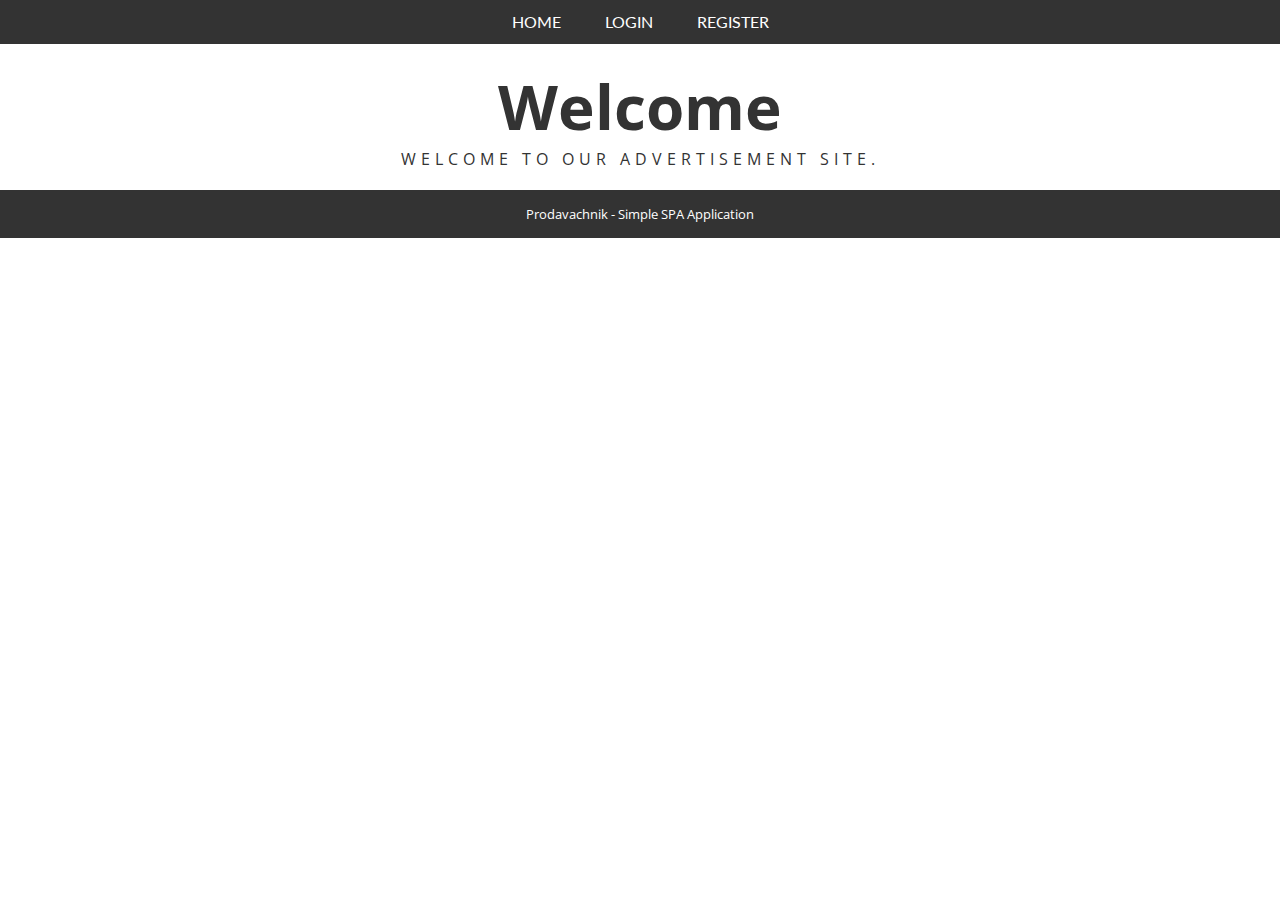
<file: 4.1 Exam Prep/index.html>
<!DOCTYPE html>
<html>
<head>
    <title>Prodavachnik</title>
    <script src="scripts/jquery-3.1.1.min.js"></script>
    <script src="scripts/prodavachnik.js"></script>
    <link rel="stylesheet" type="text/css" href="styles/prodavachnik.css" />
    <link href="https://fonts.googleapis.com/css?family=Lato|Open+Sans" rel="stylesheet">
</head>

<body>
<header id="menu" class="menu">
    <a href="#" id="linkHome" class="menu-item" >Home</a>
    <a href="#" id="linkLogin" class="menu-item">Login</a>
    <a href="#" id="linkRegister" class="menu-item">Register</a>
    <a href="#" id="linkListAds" class="menu-item">List Advertisements</a>
    <a href="#" id="linkCreateAd" class="menu-item">Create Advertisement</a>
    <a href="#" id="linkLogout" class="menu-item">Logout</a>
    <span id="loggedInUser" class="menu-item"></span>
    <div></div>
</header>

<main>
    <section id="loadingBox" class="loadingBox">Loading ...</section>

    <section id="infoBox" class="infoBox">Info</section>

    <section id="errorBox" class="errorBox">Error</section>

    <section id="viewHome" class="viewHome">
        <h1 class="title">Welcome</h1>
        <p class="body-text">Welcome to our advertisement site.</p>
    </section>

    <section id="viewLogin" class="viewLogin">
        <h1 class="titleForm">Please login</h1>
        <form id="formLogin" class="form">
            <div>Username:</div>
            <div><input type="text" name="username" required /></div>
            <div>Password:</div>
            <div><input type="password" name="passwd" required /></div>
            <div><input type="button" id="buttonLoginUser" value="Login" /></div>
        </form>
    </section>

    <section id="viewRegister" class="viewRegister">
        <h1 class="titleForm">Please register here</h1>
        <form id="formRegister" class="form">
            <div>Username:</div>
            <div><input type="text" name="username" required /></div>
            <div>Password:</div>
            <div><input type="password" name="passwd" required /></div>
            <div><input type="button" id="buttonRegisterUser" value="Register" /></div>
        </form>
    </section>

    <section id="viewAds" class="viewAds">
        <h1 class="titleForm">Advertisements</h1>
        <div id="ads" class="ads">
            <table>
                <tr>
                    <th>Title</th>
                    <th>Publisher</th>
                    <th>Description</th>
                    <th>Price</th>
                    <th>Date Published</th>
                </tr>
            </table>
        </div>
    </section>

    <section id="viewCreateAd" class="viewCreateAd">
        <h1 class="titleForm">Create new Advertisement</h1>
        <form id="formCreateAd" class="form">
            <div>Title:</div>
            <div><input type="text" name="title" required /></div>
            <div>Description:</div>
            <div><textarea name="description" rows="10" required></textarea></div>
            <div>Date Published:</div>
            <div><input type="date" name="datePublished" required /></div>
            <div>Price:</div>
            <div><input type="number" step="0.01" name="price" required /></div>
            <div><input type="button" id="buttonCreateAd" value="Create" /></div>
        </form>
    </section>

    <section id="viewAd" class="viewEditAd">
        <h1 class="titleForm">Edit existing advertisement</h1>
        <form id="formViewAd" class="form">
            <div><input type="hidden" name="id" required /></div>
            <div><input type="text" name="publisher" readonly /></div>
            <div>Title:</div>
            <div><input type="text" name="title" readonly /></div>
            <div>Description:</div>
            <div><textarea name="description" rows="10" readonly></textarea></div>
            <div>Date Published:</div>
            <div><input type="date" name="datePublished" readonly /></div>
            <div>Price:</div>
            <div><input type="number" step="0.01" name="price" readonly /></div>
        </form>
    </section>

    <section id="viewEditAd" class="viewEditAd">
        <h1 class="titleForm">Edit existing advertisement</h1>
        <form id="formEditAd" class="form">
            <div><input type="hidden" name="id" required /></div>
            <div><input type="hidden" name="publisher" required /></div>
            <div>Title:</div>
            <div><input type="text" name="title" required /></div>
            <div>Description:</div>
            <div><textarea name="description" rows="10" required></textarea></div>
            <div>Date Published:</div>
            <div><input type="date" name="datePublished" required /></div>
            <div>Price:</div>
            <div><input type="number" step="0.01" name="price" required /></div>
            <div><input type="button" id="buttonEditAd" value="Edit" /></div>
        </form>
    </section>
    <script>
        startApp();
    </script>
</main>
<footer>Prodavachnik - Simple SPA Application</footer>
</body>
</html>
</file>
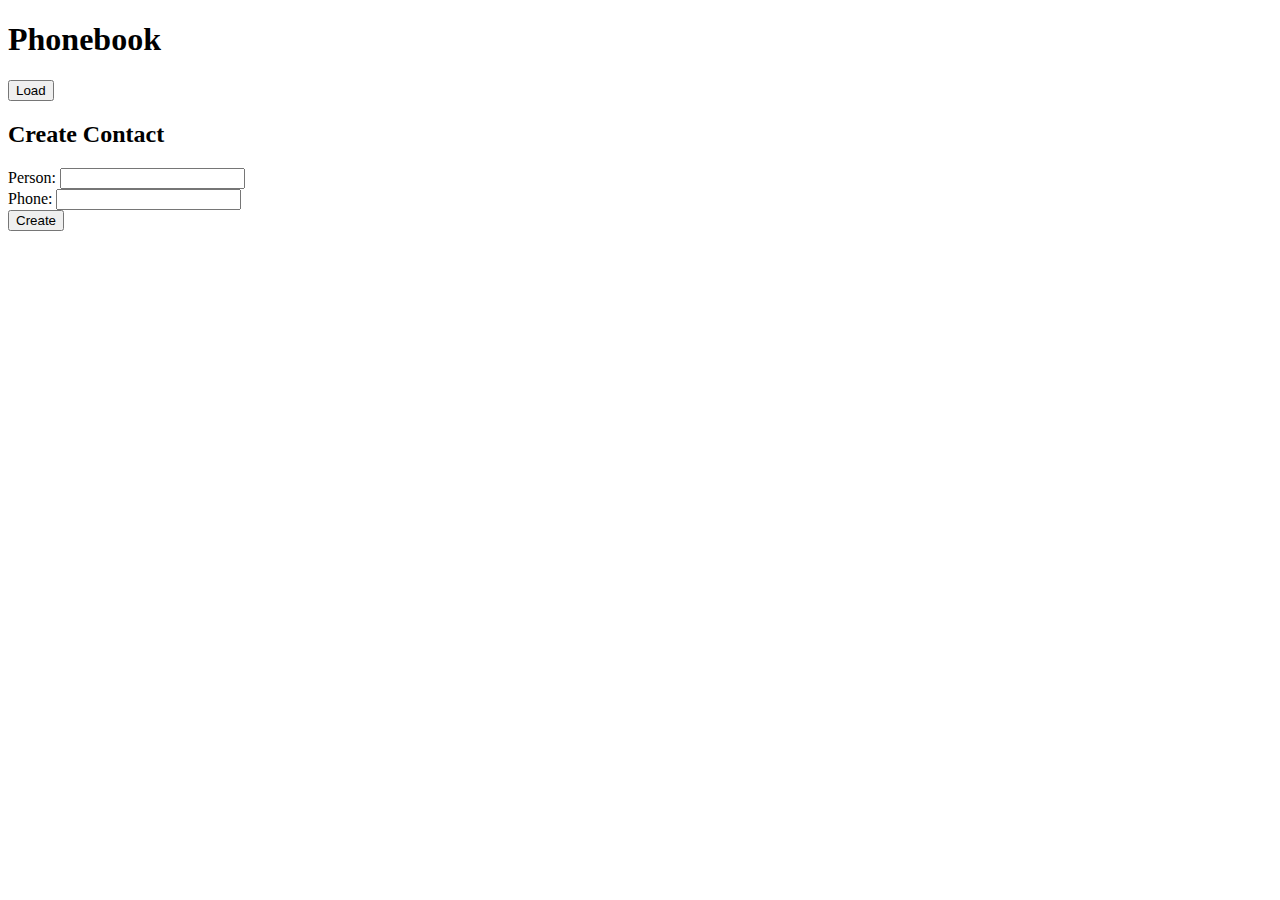
<file: 2.0 AJAX and jQuery/4 phoneBook/index.html>
<!DOCTYPE html>
<html lang="en">
<head>
    <meta charset="UTF-8">
    <script src="app.js"></script>
    <script src="../jquery-3.1.1.min.js"></script>
</head>
<body>
<h1>Phonebook</h1>
<ul id="phonebook"></ul>
<button id="btnLoad">Load</button>

<h2>Create Contact</h2>
Person: <input type="text" id="person" />
<br>
Phone: <input type="text" id="phone" />
<br>
<button id="btnCreate">Create</button>
<script>
    window.onload = main();
</script>
</body>
</html>
</file>
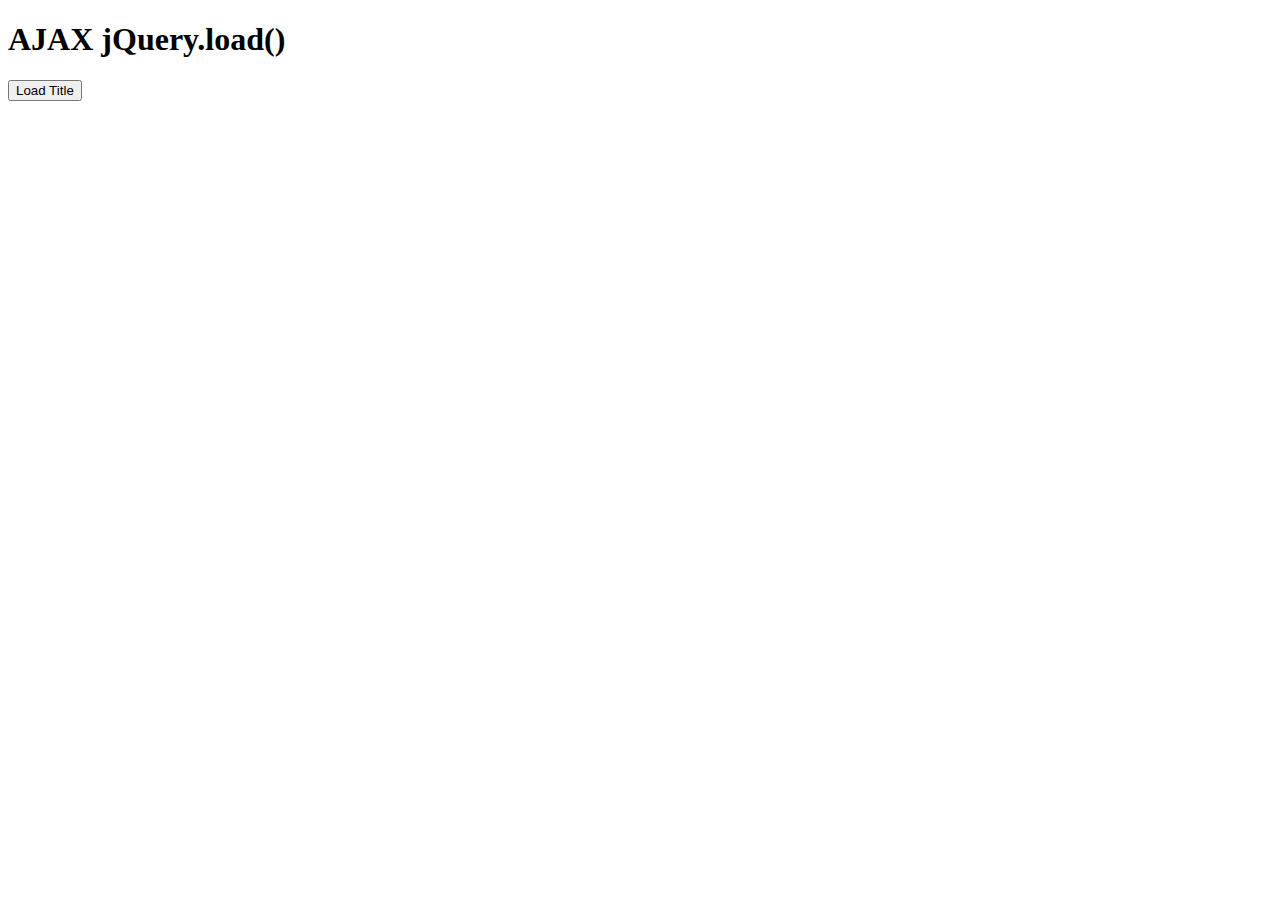
<file: 2.0 AJAX and jQuery/load data/index.html>
<!DOCTYPE html>
<html lang="en">
<head>
    <meta charset="UTF-8">
    <script src="./jquery-3.1.1.min.js"></script>
</head>
<body>
<div id="text">
    <h1>AJAX jQuery.load()</h1>
    <button onclick="loadTitle()">Load Title</button>
</div>
<script>
    function loadTitle() {
        $('#res').load('data.html');
    }
</script>
</body>
</html>
</file>
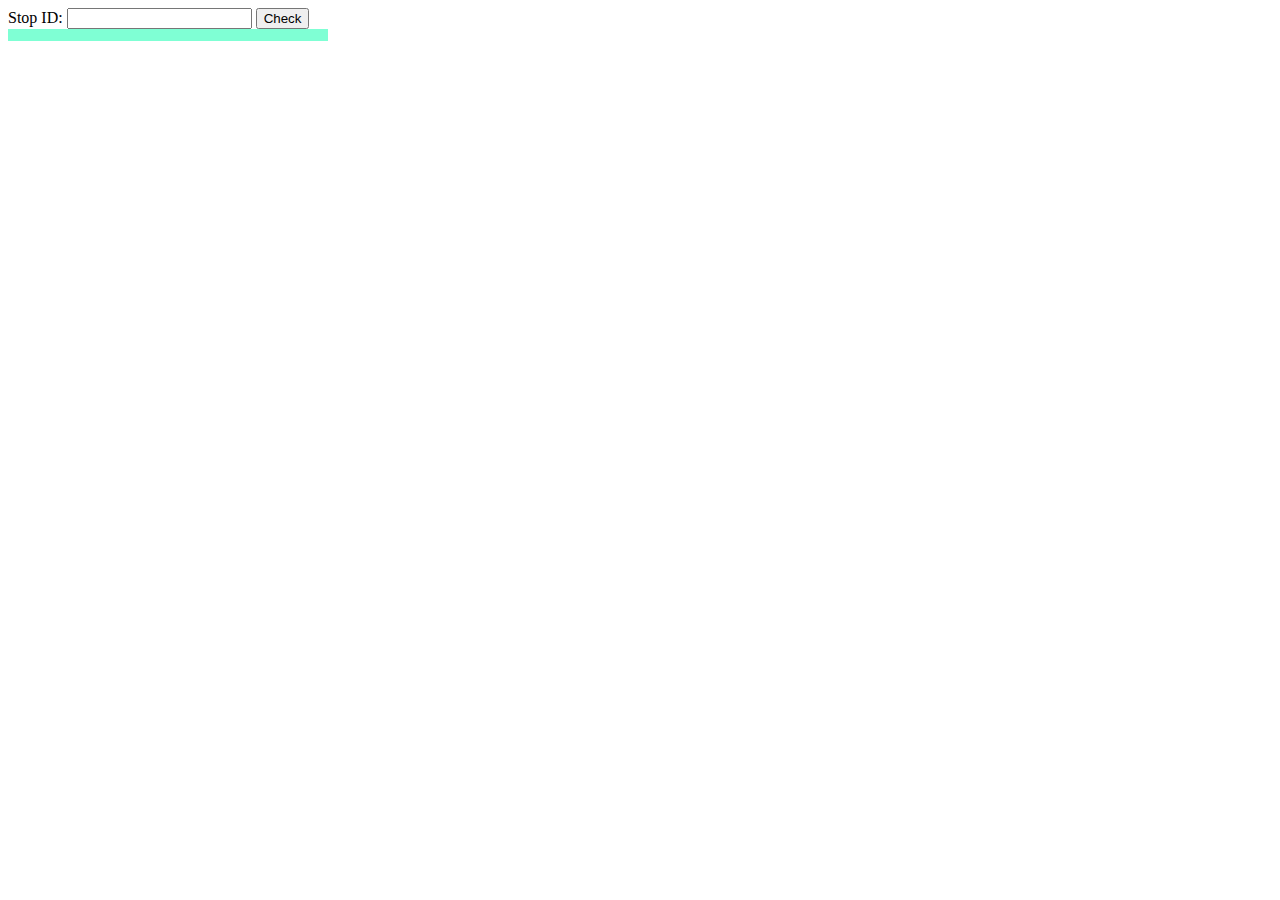
<file: 2.1 Exercises/1 Bus stop/index.html>
<!DOCTYPE html>
<html lang="en">
<head>
    <meta charset="UTF-8">
    <title>Bus Stop</title>
    <style>
        #stopName {
            font-size: 1.5em;
            font-weight: 400;
            padding: 0.25em;
            background-color: aquamarine;
        }
    </style>
    <script src="https://code.jquery.com/jquery-3.1.1.min.js"></script>
</head>
<body>
<div id="stopInfo" style="width:20em">
    <div>
        <label for="stopId">Stop ID: </label>
        <input id="stopId" type="text">
        <input id="submit" type="button" value="Check" onclick="getInfo()"></div>
    <div id="result">
        <div id="stopName"></div>
        <ul id="buses"></ul>
    </div>
</div>
<script>
    function getInfo() {
        $('#buses').empty();
        let url = ("https://judgetests.firebaseio.com/businfo/" + $('#stopId').val() + ".json");
        $.ajax({
            url,
            success: displayBusStop,
            error: displayError
        });
        function displayBusStop(stop) {

            let busesArr = Object.keys(stop['buses']);
            let busesObj = stop['buses'];
            $('#stopName').text(stop['name']);
            for(let key of busesArr){
                let li = $('<li>').text(`Bus ${key} arrives in ${busesObj[key]} minutes`);
                $('#buses').append(li);
            }
        }
        function displayError() {
            $('#stopName').text('Error');
        }
    }
</script>
</body>
</html>
</file>
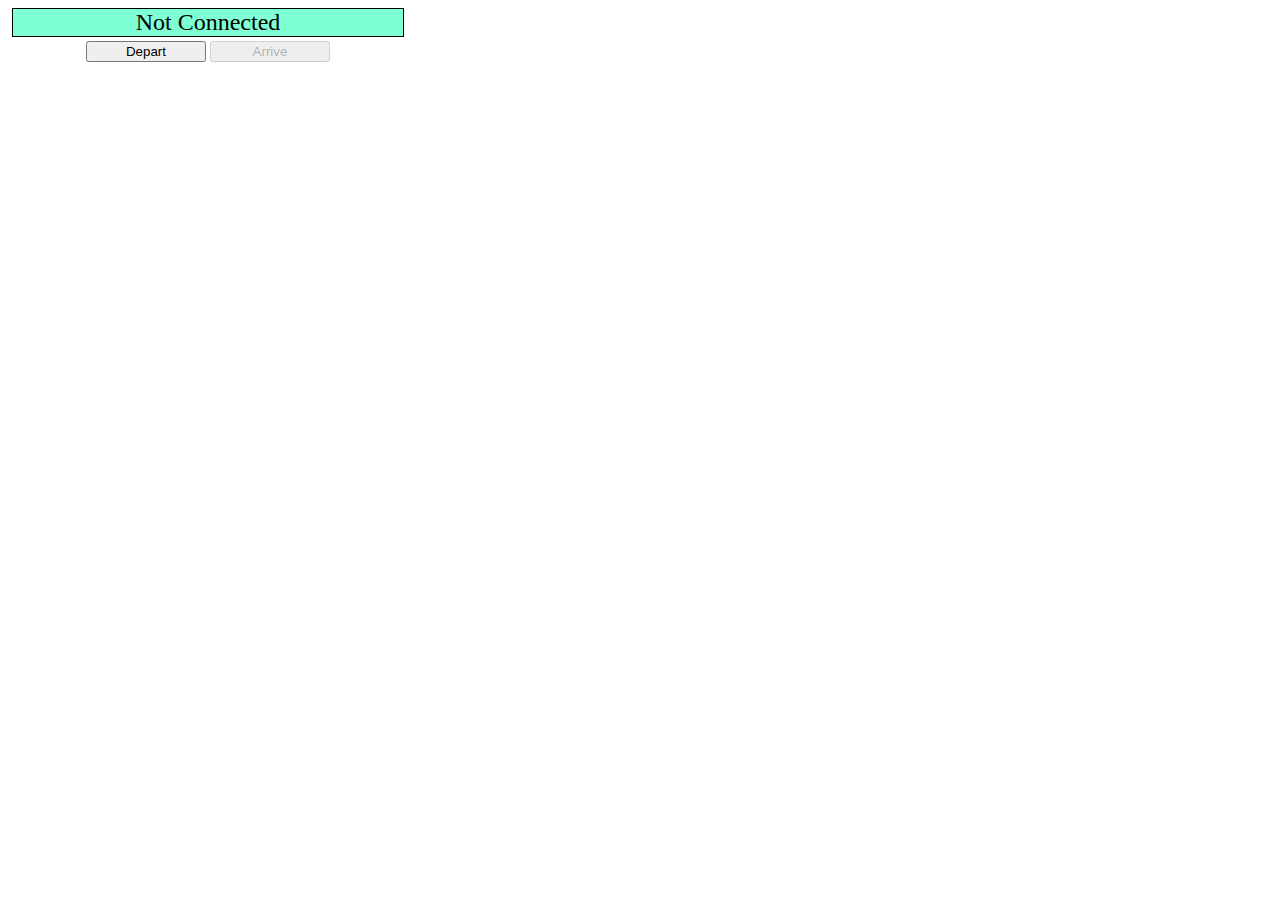
<file: 2.1 Exercises/2 Bus schedule/index.html>
<!DOCTYPE html>
<html lang="en">
<head>
    <meta charset="UTF-8">
    <title>Bus Schedule</title>
    <style>
        #schedule {
            text-align: center;
            width: 400px;
        }

        input {
            width: 120px;
        }

        #info {
            background-color: aquamarine;
            border: 1px solid black;
            margin: 0.25em;
        }

        .info {
            font-size: 1.5em;
            padding: 0.25em;
        }
    </style>
    <script src="https://code.jquery.com/jquery-3.1.1.min.js"></script>
</head>
<body>
<div id="schedule">
    <div id="info"><span class="info">Not Connected</span></div>
    <div id="controls">
        <input id="depart" value="Depart" type="button" onclick="result.depart()">
        <input id="arrive" value="Arrive" type="button" onclick="result.arrive()" disabled="true">
    </div>
</div>
<script>
    function solve() {
        let current = "depot";
        let name = "";
        function depart() {
            let url = "https://judgetests.firebaseio.com/schedule/" + current + ".json";
            $.ajax({
                url,
                success: displayData,
                error: displayError
            });
            function displayData(data) {
                $('.info').text(`Next stop ${data['name']}`);
                $('#depart').prop('disabled', true);
                $('#arrive').prop('disabled', false);
                current = data['next'];
                name = data['name'];
            }
        }
        function arrive() {
            $('.info').text(`Arriving at ${name}`);
            $('#depart').prop('disabled', false);
            $('#arrive').prop('disabled', true);
        }
        function displayError() {
            $('.info').text(`Error`);
            $('#depart').prop('disabled', true);
            $('#arrive').prop('disabled', true);
        }
        return {
            depart,
            arrive
        };
    }
    let result = solve();
</script>
</body>
</html>
</file>
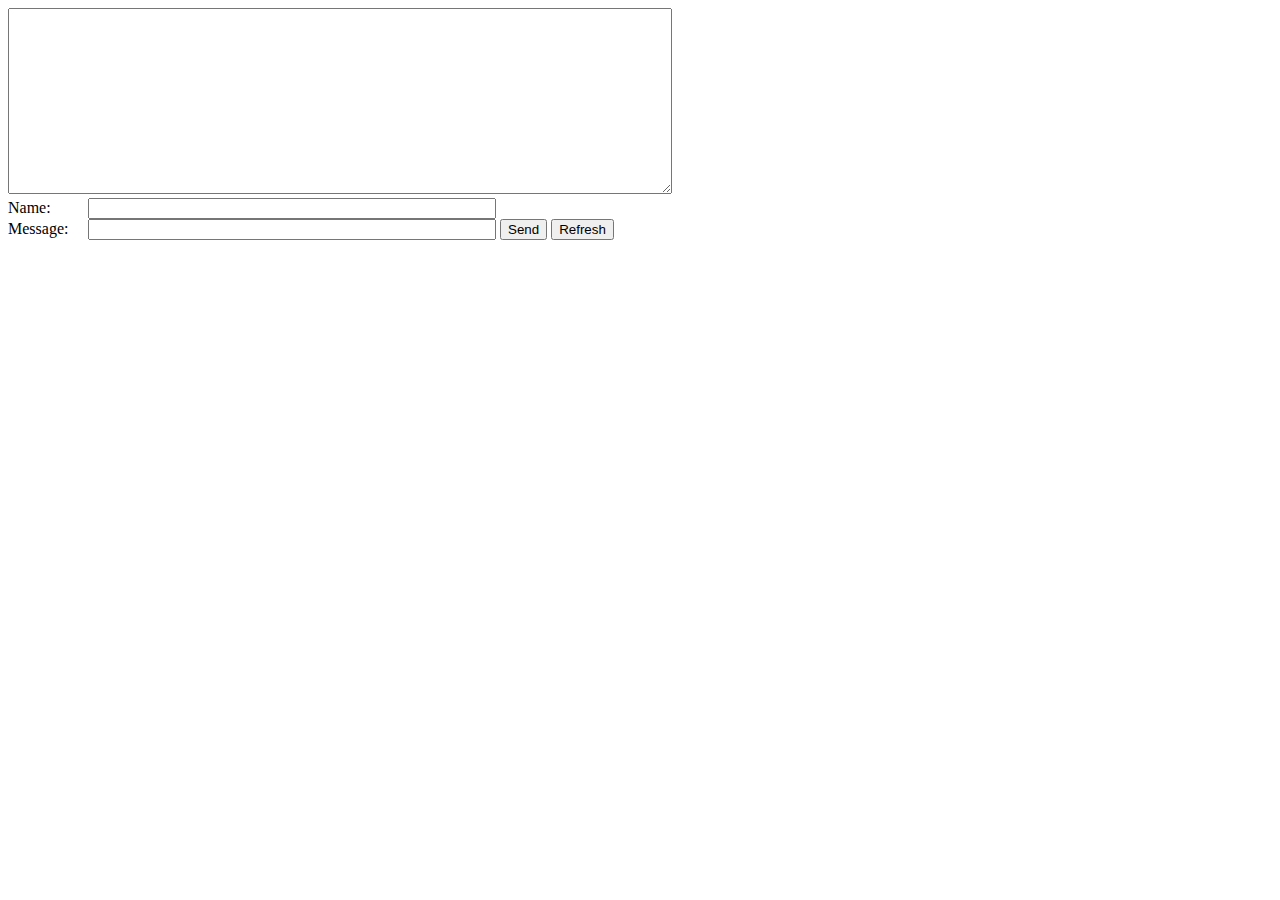
<file: 2.1 Exercises/3 Messenger/index.html>
<!DOCTYPE html>
<html lang="en">
<head>
    <meta charset="UTF-8">
    <title>Messenger</title>
    <style>
        label {
            display: inline-block;
            width: 5em;
        }
        #author, #content {
            width: 30em;
        }
    </style>
    <script src="https://code.jquery.com/jquery-3.1.1.min.js"></script>
    <script src="app.js"></script>
</head>
<body>
<div id="main">
    <textarea id="messages" cols="80" rows="12"></textarea>
    <div id="controls">
        <label for="author">Name: </label><input id="author" type="text"><br>
        <label for="content">Message: </label><input id="content" type="text">
        <input id="submit" type="button" value="Send">
        <input id="refresh" type="button" value="Refresh">
    </div>
</div>
<script>
    window.onload = solve();
</script>
</body>
</html>
</file>
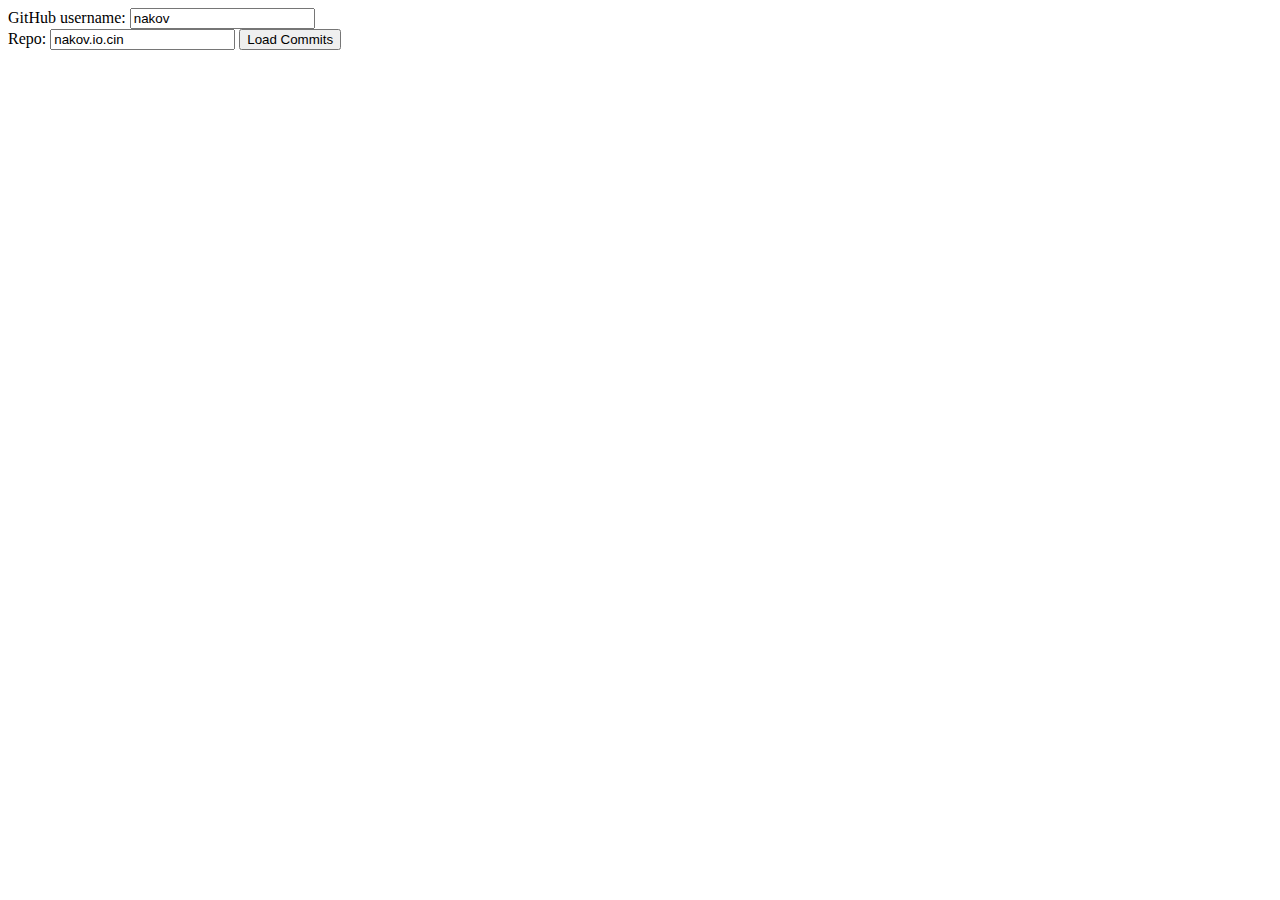
<file: 3.0 Asynchronous programming and promises/1 Load GitHub commits/index.html>
<!DOCTYPE html>
<html lang="en">
<head>
    <meta charset="UTF-8">
    <script src="solve.js"></script>
    <script src=".././../jquery-3.1.1.min.js"></script>
</head>
<body>
GitHub username:
<input type="text" id="username" value="nakov"/> <br>
Repo: <input type="text" id="repo" value="nakov.io.cin"/>
<button onclick="loadCommits()">Load Commits</button>
<ul id="commits"></ul>
</body>
</html>
</file>
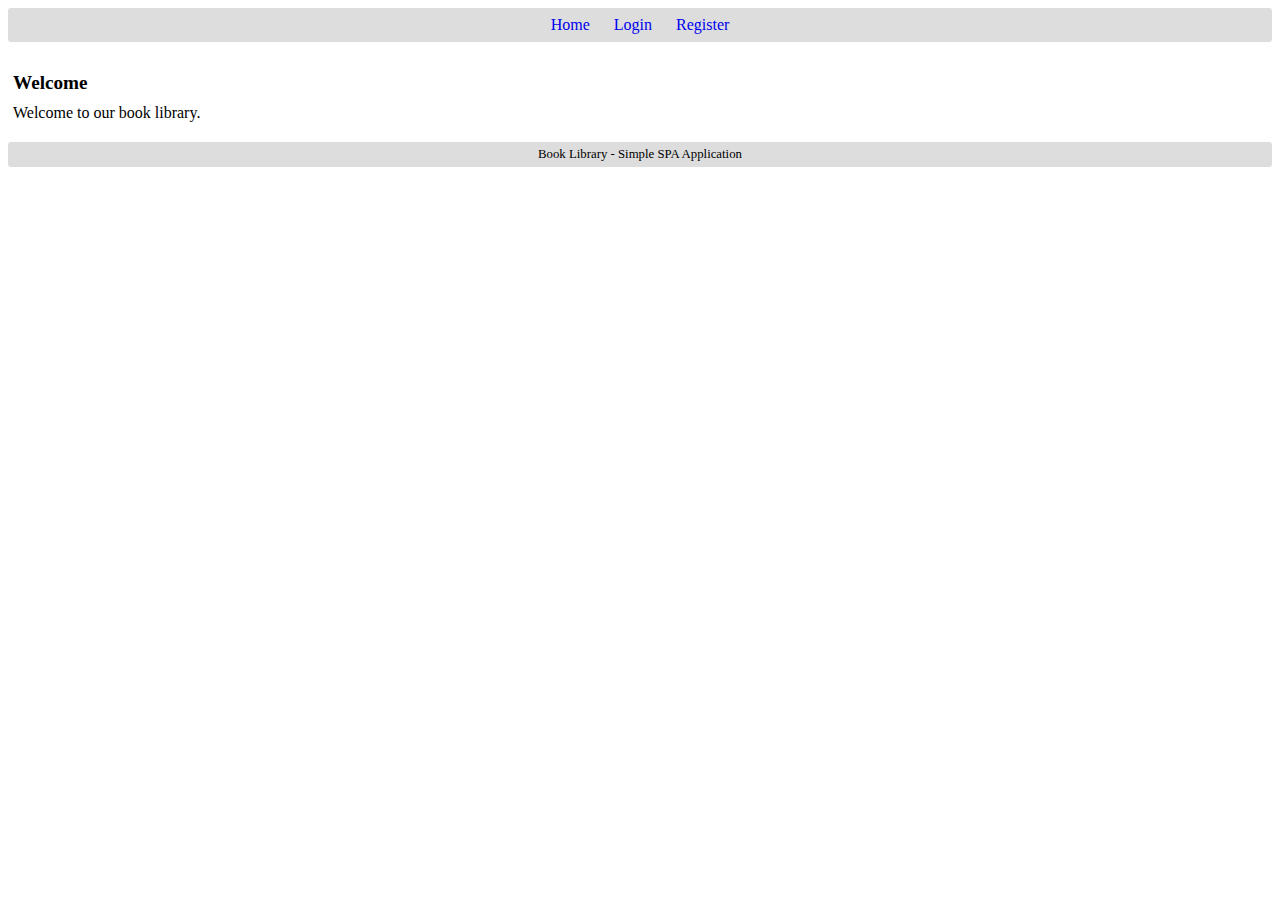
<file: 4 SPA - Book Library/books.html>
<!DOCTYPE html>
<html lang="en">
<head>
    <meta charset="UTF-8">
    <title>Title</title>
    <script src="scripts/jquery-3.1.1.min.js"></script>
    <script src="scripts/books.js"></script>
    <link rel="stylesheet" href="styles/book-library.css" type="text/css"/>
</head>
<body onload="startApp()">
<header id="menu">
    <a href="#" id="linkHome">Home</a>
    <a href="#" id="linkLogin">Login</a>
    <a href="#" id="linkRegister">Register</a>
    <a href="#" id="linkListBooks">List Books</a>
    <a href="#" id="linkCreateBook">Create Book</a>
    <a href="#" id="linkLogout">Logout</a>
    <span id="loggedInUser"></span>

</header>
<section id="loadingBox" style="display: none">Loading ...</section>
<section id="infoBox" style="display: none">Info</section>
<section id="errorBox" style="display: none">Error</section>

<main>
    <section id="viewHome">
        <h1>Welcome</h1>
        Welcome to our book library.
    </section>

    <section id="viewLogin">
        <h1>Please login</h1>
        <form id="formLogin">
            <div>Username:</div>
            <div><input type="text" name=
                    "username" required /></div>
            <div>Password:</div>
            <div><input type="password"
                        name="passwd" required /></div>
            <div><input type="button"
                        id="buttonLoginUser" value="Login" /></div>
        </form>
    </section>

    <section id="viewRegister">
        <h1>Please register here</h1>
        <form id="formRegister">
            <div>Username:</div>
            <div><input type="text" name=
                    "username" required /></div>
            <div>Password:</div>
            <div><input type="password"
                        name="passwd" required /></div>
            <div><input type="button"
                        id="buttonRegisterUser" value="Register" /></div>
        </form>
    </section>

    <section id="viewBooks">
        <h1>Books</h1>
        <div id="books">
            <table>
                <tr>
                    <th>Title</th>
                    <th>Author</th>
                    <th>Description</th>
                    <th>Actions</th>
                </tr>
                <tr>
                    <td>Book title</td>
                    <td>Book author</td>
                    <td>Book description</td>
                    <td>
                        <a href="#">[Delete]</a>
                        <a href="#">[Edit]</a>
                    </td>
                </tr>
                <tr>
                    <td>Book title 1</td>
                    <td>Book author 1</td>
                    <td>Book description 1</td>
                    <td>
                        <a href="#">[Delete]</a>
                        <a href="#">[Edit]</a>
                    </td>
                </tr>
            </table>
        </div>
    </section>


    <section id="viewCreateBook">
        <h1>Create new book</h1>
        <form id="formCreateBook">
            <div>Title:</div>
            <div><input type="text" name="title" required /></div>
            <div>Author:</div>
            <div><input type="text" name="author" required /></div>
            <div>Description:</div>
            <div><textarea name="descr"
                           rows="10" required></textarea></div>
            <div><input type="button"
                        id="buttonCreateBook" value="Create" /></div>
        </form>
    </section>

    <section id="viewEditBook">
        <h1>Edit existing book</h1>
        <form id="formEditBook">
            <div><input type="hidden" name="id" required /></div>
            <div>Title:</div>
            <div><input type="text" name="title" required /></div>
            <div>Author:</div>
            <div><input type="text" name="author" required /></div>
            <div>Description:</div>
            <div><textarea name="descr" rows="10"
                           required></textarea></div>
            <div><input type="button" id="buttonEditBook"
                        value="Edit" /></div>
        </form>
    </section>



    <footer>Book Library - Simple SPA Application</footer>

</main>

</body>
</html>
</file>
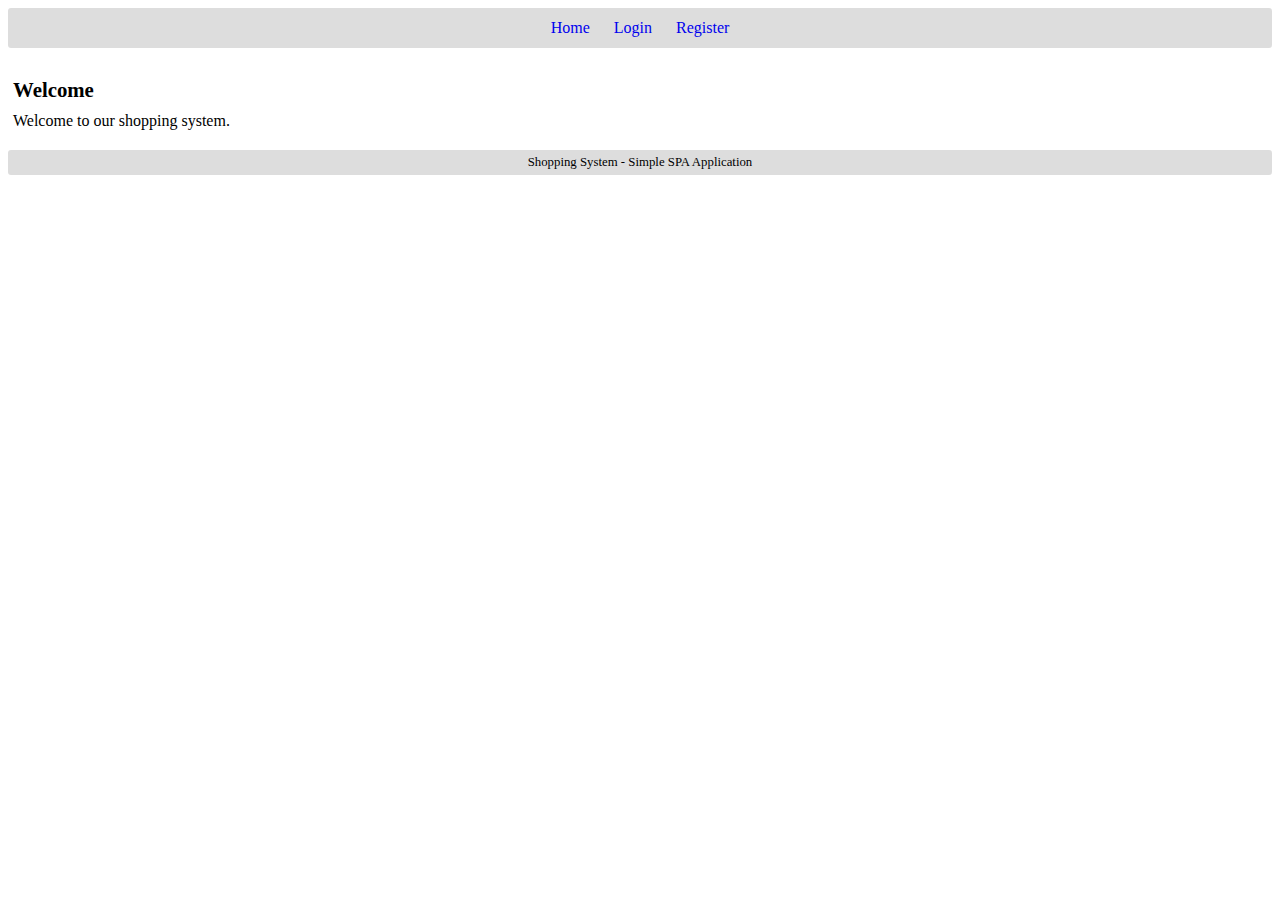
<file: Market/market.html>
<!DOCTYPE html>
<html>

<head>
    <meta charset="utf-8" />
    <title>Market</title>
    <link rel="stylesheet" type="text/css" href="./styles/market.css" />
    <script src="scripts/jquery-3.1.1.min.js"></script>
    <script src="scripts/main.js"></script>
</head>

<body onload="startApp()">

<div id="app">
    <header id="menu">
        <a href="#" class="anonymous" id="linkMenuAppHome">Home</a>
        <a href="#" class="anonymous" id="linkMenuLogin">Login</a>
        <a href="#" class="anonymous" id="linkMenuRegister">Register</a>

        <a href="#" class="useronly" id="linkMenuUserHome">Home</a>
        <a href="#" class="useronly" id="linkMenuShop">Shop</a>
        <a href="#" class="useronly" id="linkMenuCart">Cart</a>
        <a href="#" class="useronly" id="linkMenuLogout">Logout</a>

        <span class="useronly" id="spanMenuLoggedInUser">Welcome, {user}!</span>
    </header>

    <main>
        <div id="loadingBox">Loading ...</div>

        <div id="infoBox">Info</div>

        <div id="errorBox">Error</div>

        <section id="viewAppHome">
            <h1>Welcome</h1>
            Welcome to our shopping system.
        </section>

        <section id="viewLogin">
            <h1>Please login</h1>
            <form id="formLogin">
                <label>
                    <div>Username:</div>
                    <input type="text" name="username" id="loginUsername" required />
                </label>
                <label>
                    <div>Password:</div>
                    <input type="password" name="password" id="loginPasswd" required />
                </label>
                <div>
                    <input type="submit" value="Login" />
                </div>
            </form>
        </section>

        <section id="viewRegister">
            <h1>Please register here</h1>
            <form id="formRegister">
                <label>
                    <div>Username:</div>
                    <input type="text" name="username" id="registerUsername" required />
                </label>
                <label>
                    <div>Password:</div>
                    <input type="password" name="password" id="registerPasswd" required />
                </label>
                <label>
                    <div>Name:</div>
                    <input type="name" name="name" id="registerName" />
                </label>
                <div>
                    <input type="submit" value="Register" />
                </div>
            </form>
        </section>

        <section id="viewUserHome">
            <h1 id="viewUserHomeHeading">Welcome, {user}!</h1>
            <a href="#" id="linkUserHomeShop">Shop</a>
            <a href="#" id="linkUserHomeCart">Cart</a>
        </section>

        <section id="viewShop">
            <h1>Products</h1>
            <div class="products" id="shopProducts">
                <table>
                    <thead>
                        <tr>
                            <th>Product</th>
                            <th>Description</th>
                            <th>Price</th>
                            <th>Actions</th>
                        </tr>
                    </thead>
                    <tbody>
                        <!-- TODO: more messages will come here -->
                    </tbody>
                </table>
            </div>
        </section>

        <section id="viewCart">
            <h1>My Cart</h1>
            <div class="products" id="cartProducts">
                <table>
                    <thead>
                    <tr>
                        <th>Product</th>
                        <th>Description</th>
                        <th>Quantity</th>
                        <th>Total Price</th>
                        <th>Actions</th>
                    </tr>
                    </thead>
                    <tbody>
                    <!-- TODO: more messages will come here -->
                    </tbody>
                </table>
            </div>
        </section>
    </main>

    <footer>Shopping System - Simple SPA Application</footer>
</div>

</body>

</html>
</file>
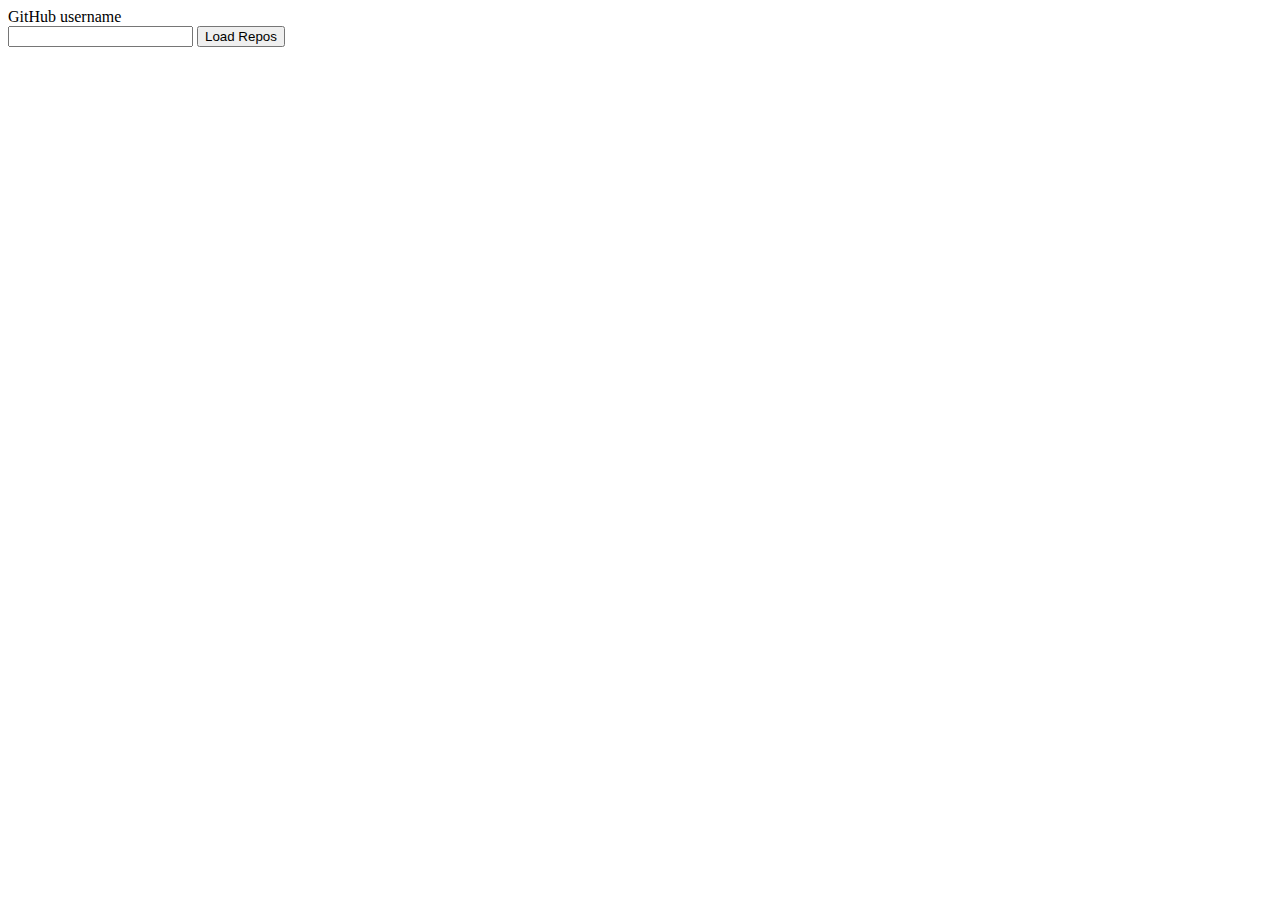
<file: 2.0 AJAX and jQuery/loading GitHub repos/load gitHub-repos.html>
<!DOCTYPE html>
<html lang="en">
<head>
    <meta charset="UTF-8">
    <title>Title</title>
    <script src="./app.js"></script>
    <script src=".././jquery-3.1.1.min.js"></script>
</head>
<body>
GitHub username<br>
<input type="text" id="username">
<button onclick="loadRepos()">Load Repos</button>
<ul id="repos">
</ul>
<script>

</script>
</body>
</html>
</file>
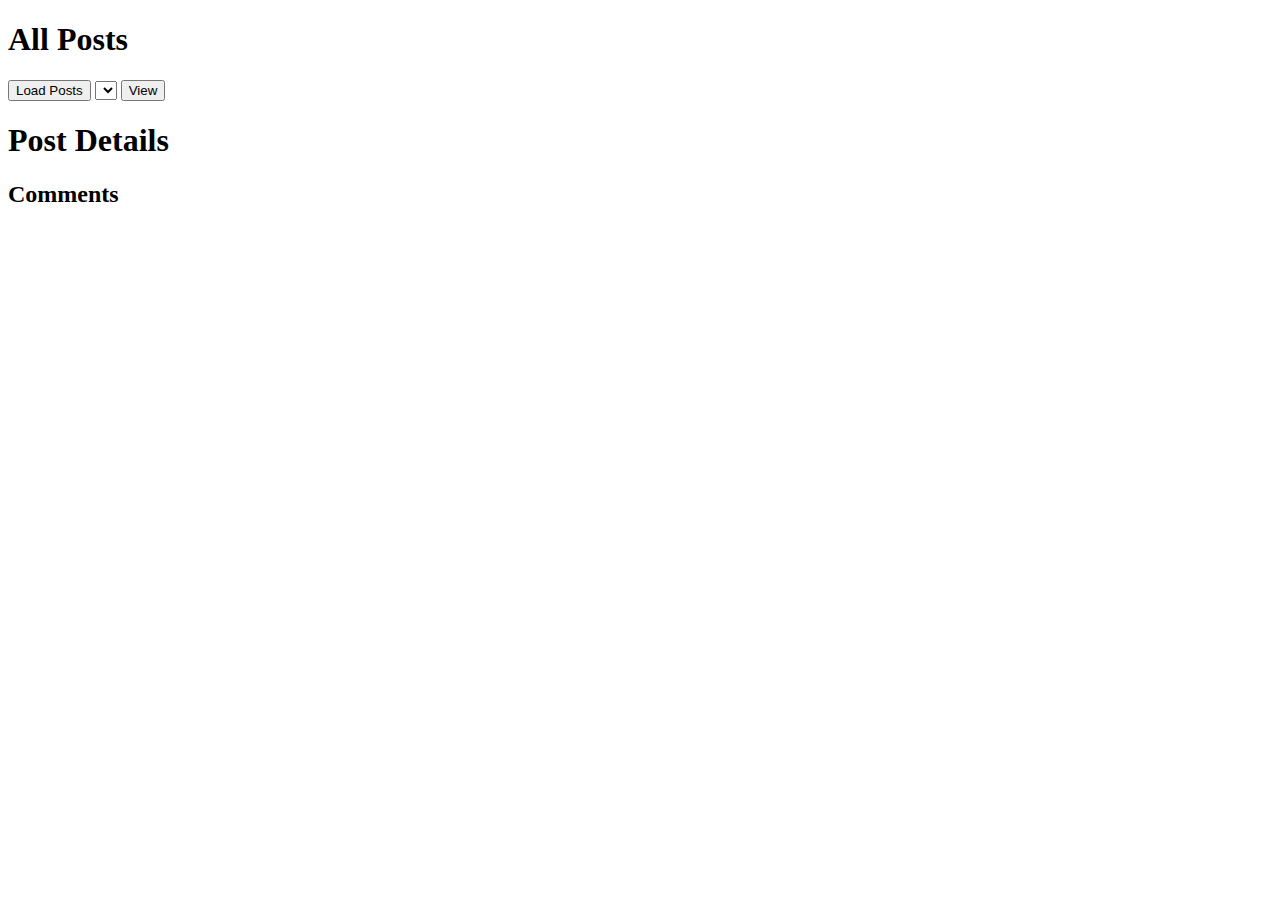
<file: 3.0 Asynchronous programming and promises/2 Blog/blog.html>
<!DOCTYPE html>
<html>
<head>
    <meta charset="UTF-8">
    <title>Blog</title>
    <script src="https://code.jquery.com/jquery-3.1.1.min.js"></script>

</head>
<body>
<h1>All Posts</h1>
<button id="btnLoadPosts">Load Posts</button>
<select id="posts"></select>
<button id="btnViewPost">View</button>
<h1 id="post-title">Post Details</h1>
<ul id="post-body"></ul>
<h2>Comments</h2>
<ul id="post-comments"></ul>
<script src="blog.js"></script>
<script>
    attachEvents();
</script>
</body>
</html>
</file>
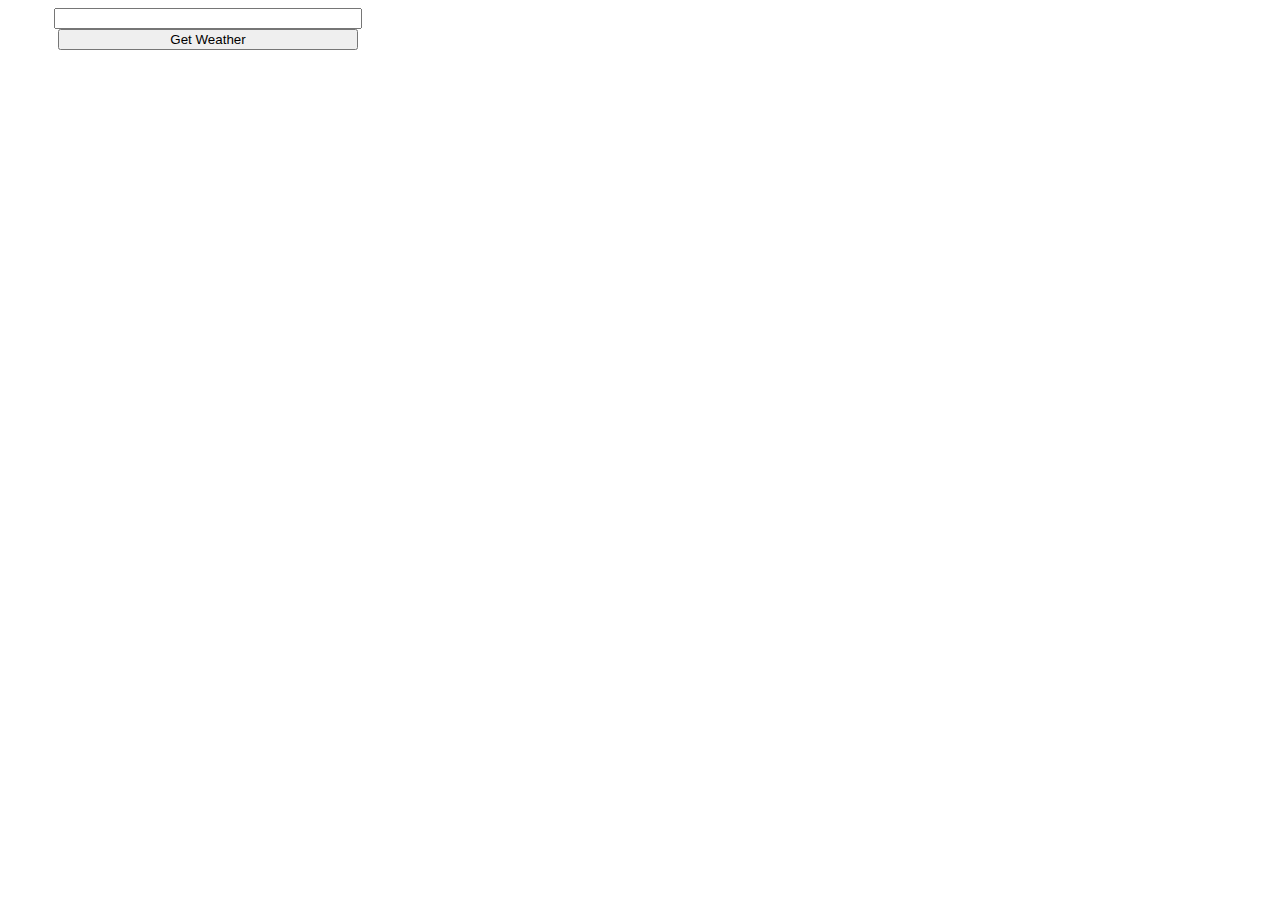
<file: 3.1 Exercises/1 Forecaster/schedule.html>
<!DOCTYPE html>
<html lang="en">
<head>
    <meta charset="UTF-8">
    <title>Forecatser</title>
    <style>
        #content { width: 400px; }
        #request { text-align: center; }
        .bl { width: 300px; }
        #current { text-align: center; font-size: 2em; }
        #upcoming { text-align: center; }
        .condition { text-align: left; display: inline-block; }
        .symbol { font-size: 4em; display: inline-block; }
        .forecast-data { display: block; }
        .upcoming { display: inline-block; margin: 1.5em; }
        .label { margin-top: 1em; font-size: 1.5em; background-color: aquamarine; font-weight: 400; }
    </style>
    <script src="https://code.jquery.com/jquery-3.1.1.min.js"></script>
</head>
<body>
<div id="content">
    <div id="request">
        <input id="location" class='bl' type="text">
        <input id="submit" class="bl" type="button" value="Get Weather">
    </div>
    <div id="forecast" style="display:none">
        <div id="current">
            <div class="label">Current conditions</div>
        </div>
        <div id="upcoming">
            <div class="label">Three-day forecast</div>
        </div>
    </div>
</div>
<script src="forecaster.js"></script>
<script>
    attachEvents();
</script>
</body>
</html>
</file>
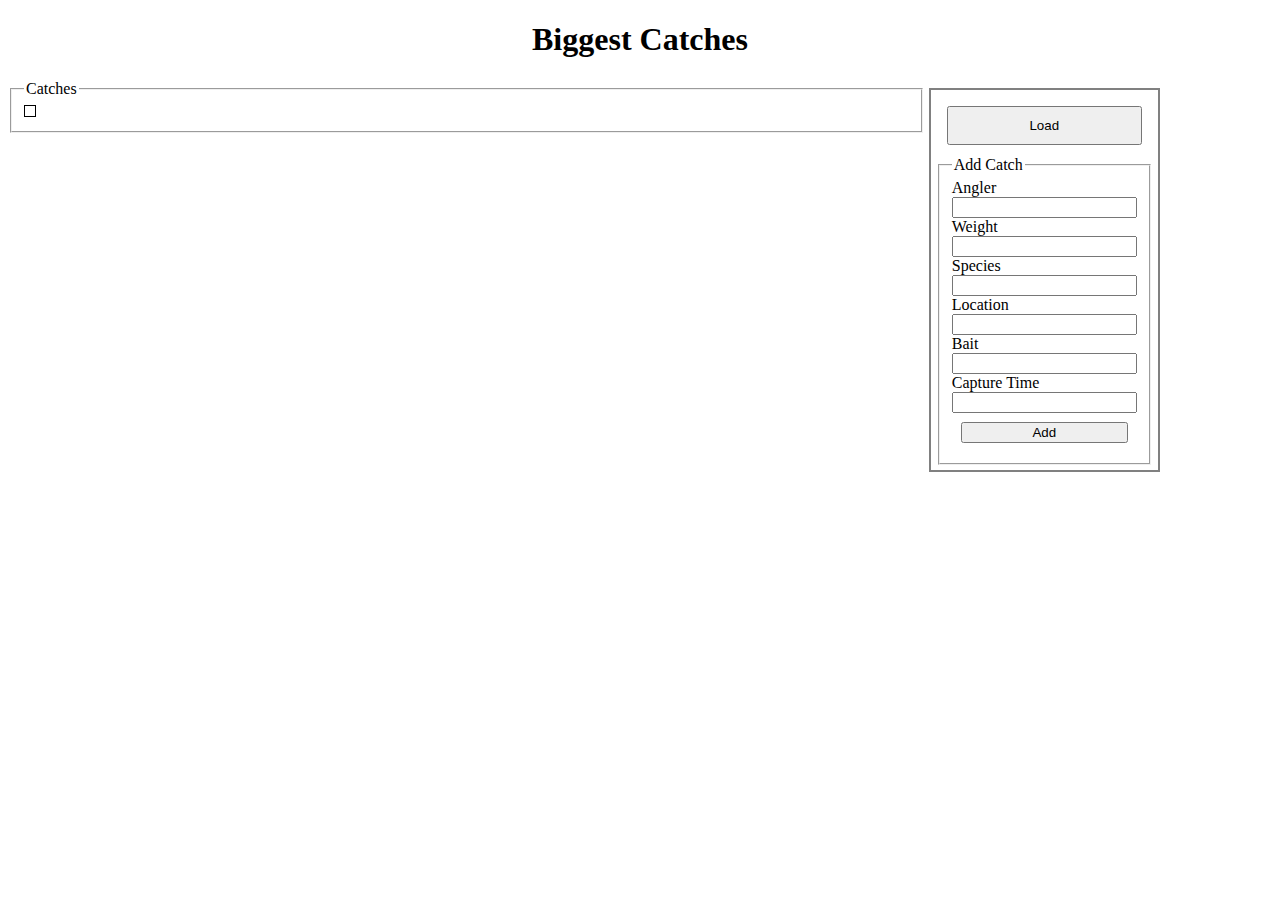
<file: 3.1 Exercises/3 Fisher Game/catch.html>
<!DOCTYPE html>
<html lang="en">
<head>
    <meta charset="UTF-8">
    <title>Biggest Catch</title>
    <script src="https://code.jquery.com/jquery-3.1.1.min.js"></script>
    <script src="catch.js"></script>
    <style>
        h1 { text-align: center; }
        input { display: block; }
        div { border: 1px solid black; padding: 5px; display: inline-table; width: 24%; }
        div#aside { margin-top: 8px; width: 15%; border: 2px solid grey; }
        div#catches{ width:auto; }
        button { display: inline-table; margin: 5% 0 5% 5%; width: 39%; }
        button.add { width: 90%; }
        button.load { width: 90%; padding: 10px; }
        button.load { vertical-align: top; }
        fieldset { display: inline-table; vertical-align: top; }
        fieldset#main { width: 70%; }
    </style>
</head>
<body>
<h1>Biggest Catches</h1>
<fieldset id="main">
    <legend>Catches</legend>
    <div id="catches">
        <!--<div class="catch" data-id="<id-goes-here>">
            <label>Angler</label>
            <input type="text" class="angler" value="Paulo Amorim"/>
            <label>Weight</label>
            <input type="number" class="weight" value="636"/>
            <label>Species</label>
            <input type="text" class="species" value="Atlantic Blue Marlin"/>
            <label>Location</label>
            <input type="text" class="location" value="Vitória, Brazil"/>
            <label>Bait</label>
            <input type="text" class="bait" value="trolled pink"/>
            <label>Capture Time</label>
            <input type="number" class="captureTime" value="80"/>
            <button class="update">Update</button>
            <button class="delete">Delete</button>
        </div>-->
    </div>
</fieldset>
<div id="aside">
    <button class="load">Load</button>
    <fieldset id="addForm">
        <legend>Add Catch</legend>
        <label>Angler</label>
        <input type="text" class="angler"/>
        <label>Weight</label>
        <input type="number" class="weight"/>
        <label>Species</label>
        <input type="text" class="species"/>
        <label>Location</label>
        <input type="text" class="location"/>
        <label>Bait</label>
        <input type="text" class="bait"/>
        <label>Capture Time</label>
        <input type="number" class="captureTime"/>
        <button class="add">Add</button>
    </fieldset>
</div>
<script>attachEvents()</script>
</body>
</html>
</file>
<file: 4.1 Exam Prep/styles/prodavachnik.css>
*{
    margin: 0;
    padding: 0;
}

body{
    font-family: 'Open Sans', sans-serif;
    color: #333333;
    height: 100%;
}

.menu {
    font-family: 'Lato', sans-serif;
    background: #333333;
    text-align: center;
    padding: 10px;
    line-height: 1.5;
}

#menu a {
    display: none;
    text-decoration: none;
    padding: 5px 20px;
}

.menu-item {
    display: none;
    text-decoration: none;
    padding: 5px 20px;
    color: #fff;
    cursor: pointer;
    font-size: 16px;
    max-width: 160px;
    position: relative;
    text-transform: uppercase;
    transition: ease-in .3s;
}

.menu-item:hover{
    color: #00bbbb;
}


main > section {
    display: none;
    padding: 20px 5px;
}


.title{
    text-align: center;
    font-size: 62px;
}

.body-text{
    text-align: center;
    text-transform: uppercase;
    letter-spacing: 5px;
}

.titleForm{
    text-align: center;
    text-transform: uppercase;
    letter-spacing: 10px;
    padding: 10px;
}

.form{
    margin: 0 auto;
    background: #333333;
    text-align: center;
    width: 25%;
    padding: 20px;
    color: white;
}

input{
    border: none;
    box-shadow: none;
    background: none;
    outline: none;
    color:white;
    padding: 5px;
    margin: 20px;
    font: 16px 'Open Sans', sans-serif;
    border-bottom: 1px solid white;
    transition: .5s ease-in;
}

#infoBox, #errorBox, #loadingBox {
    width: 100%;
    color: white;
    text-align: center;
    padding: 15px;
    transition: .5s ease-in;
}

input[type=text]{
    color: white;
    font: 16px 'Open Sans', sans-serif;
}

input:focus{
    border-color: #00bbbb;
}

input[type=button]{
    border: 1px solid white;
    padding: 10px 25px;
    transition: all .2s ease-in-out;
}

input[type=button]:hover{
    background: #00bbbb;
    border-color: #00bbbb;
    transform: scale(1.1);
    cursor: pointer;
}

#loadingBox {
    background: #7CB3E9;
}
#infoBox {
    background: #393;
}
#errorBox {
    background: #F50;
}

table{
    margin: 0 auto;
    padding: 10px;
}

table th {
    background: #DDD;
    padding: 10px;
}

table td {
    padding: 5px 10px;
    background: #EEE;
}

.secondaryButton{
    text-decoration: none;
    color: #333333;
    padding: 5px 10px;
    transition: all .2s ease-in-out;
}

.secondaryButton:hover{
    cursor: pointer;
}

footer {
    background: #333333;
    color: white;
    padding: 15px 10px;
    font-size: 0.8em;
    text-align: center;

}
</file>
<file: 4 SPA - Book Library/styles/book-library.css>
#menu {
    background: #DDD;
    text-align: center;
    padding: 5px;
    line-height: 1.5;
    border-radius: 3px;
    overflow: auto;
}
#menu>#loggedInUser {
    float: right;
    margin-right: 10px;
}
#menu a {
    text-decoration: none;
    padding: 5px 10px;
    border-radius: 5px;
}

#menu a:hover {
    background: #BBB;
}
main > section {
    /*display: none;*/
    padding: 20px 5px;
}

section h1 {
    margin: 10px 0px;
    font-size: 1.2em;
}
table th {
    background: #DDD;
    padding: 10px;
}

table td {
    padding: 5px 10px;
    background: #EEE;
}
#infoBox, #errorBox, #loadingBox {
    width: 80%;
    margin: 10px auto;
    color: white;
    text-align: center;
    padding: 5px;
    border-radius: 3px;
}
#loadingBox {
    background: #7CB3E9;
}
#infoBox {
    background: #393;
}
#errorBox {
    background: #F50;
}
footer {
    background: #DDD;
    padding: 5px 10px;
    font-size: 0.8em;
    text-align: center;
    border-radius: 3px;
}
</file>
<file: Market/styles/market.css>
#menu {
    background: #DDD;
    text-align: center;
    padding: 8px 5px;
    line-height: 1.5;
    border-radius: 3px;
    overflow: auto;
}

#menu a {
    text-decoration: none;
    padding: 5px 10px;
    border-radius: 5px;
}

#menu a:hover {
    background: #BBB;
}

#menu>#spanMenuLoggedInUser {
    float: right;
    margin-right: 10px;
}

#infoBox, #errorBox, #loadingBox {
    width: 80%;
    margin: 10px auto;
    color: white;
    text-align: center;
    padding: 5px;
    border-radius: 3px;
}

#loadingBox {
    background: #7CB3E9;
}

#infoBox {
    background: #393;
}

#errorBox {
    background: #F50;
}

main > section {
    padding: 20px 5px;
}

section h1 {
    margin: 10px 0px;
    font-size: 1.3em;
}

table th {
    background: #DDD;
    padding: 10px;
}

table td {
    padding: 5px 10px;
    background: #EEE;
}

input:required:invalid, input:focus:invalid {
    background-image: url([data-uri]);
    background-position: right top;
    background-repeat: no-repeat;
    -moz-box-shadow: none;
}

input:required:valid {
    background-image: url([data-uri]);
    background-position: right top;
    background-repeat: no-repeat;
}

#viewUserHome a {
    display: inline-block;
    width: 60px;
    text-align: center;
    background: #BBB;
    padding: 20px;
    border-radius: 10px;
    margin: 10px;
    text-decoration: none;
}

#viewUserHome a:hover {
    color: white;
    background: #555;
}

footer {
    background: #DDD;
    padding: 5px 10px;
    font-size: 0.8em;
    text-align: center;
    border-radius: 3px;
}
</file>
